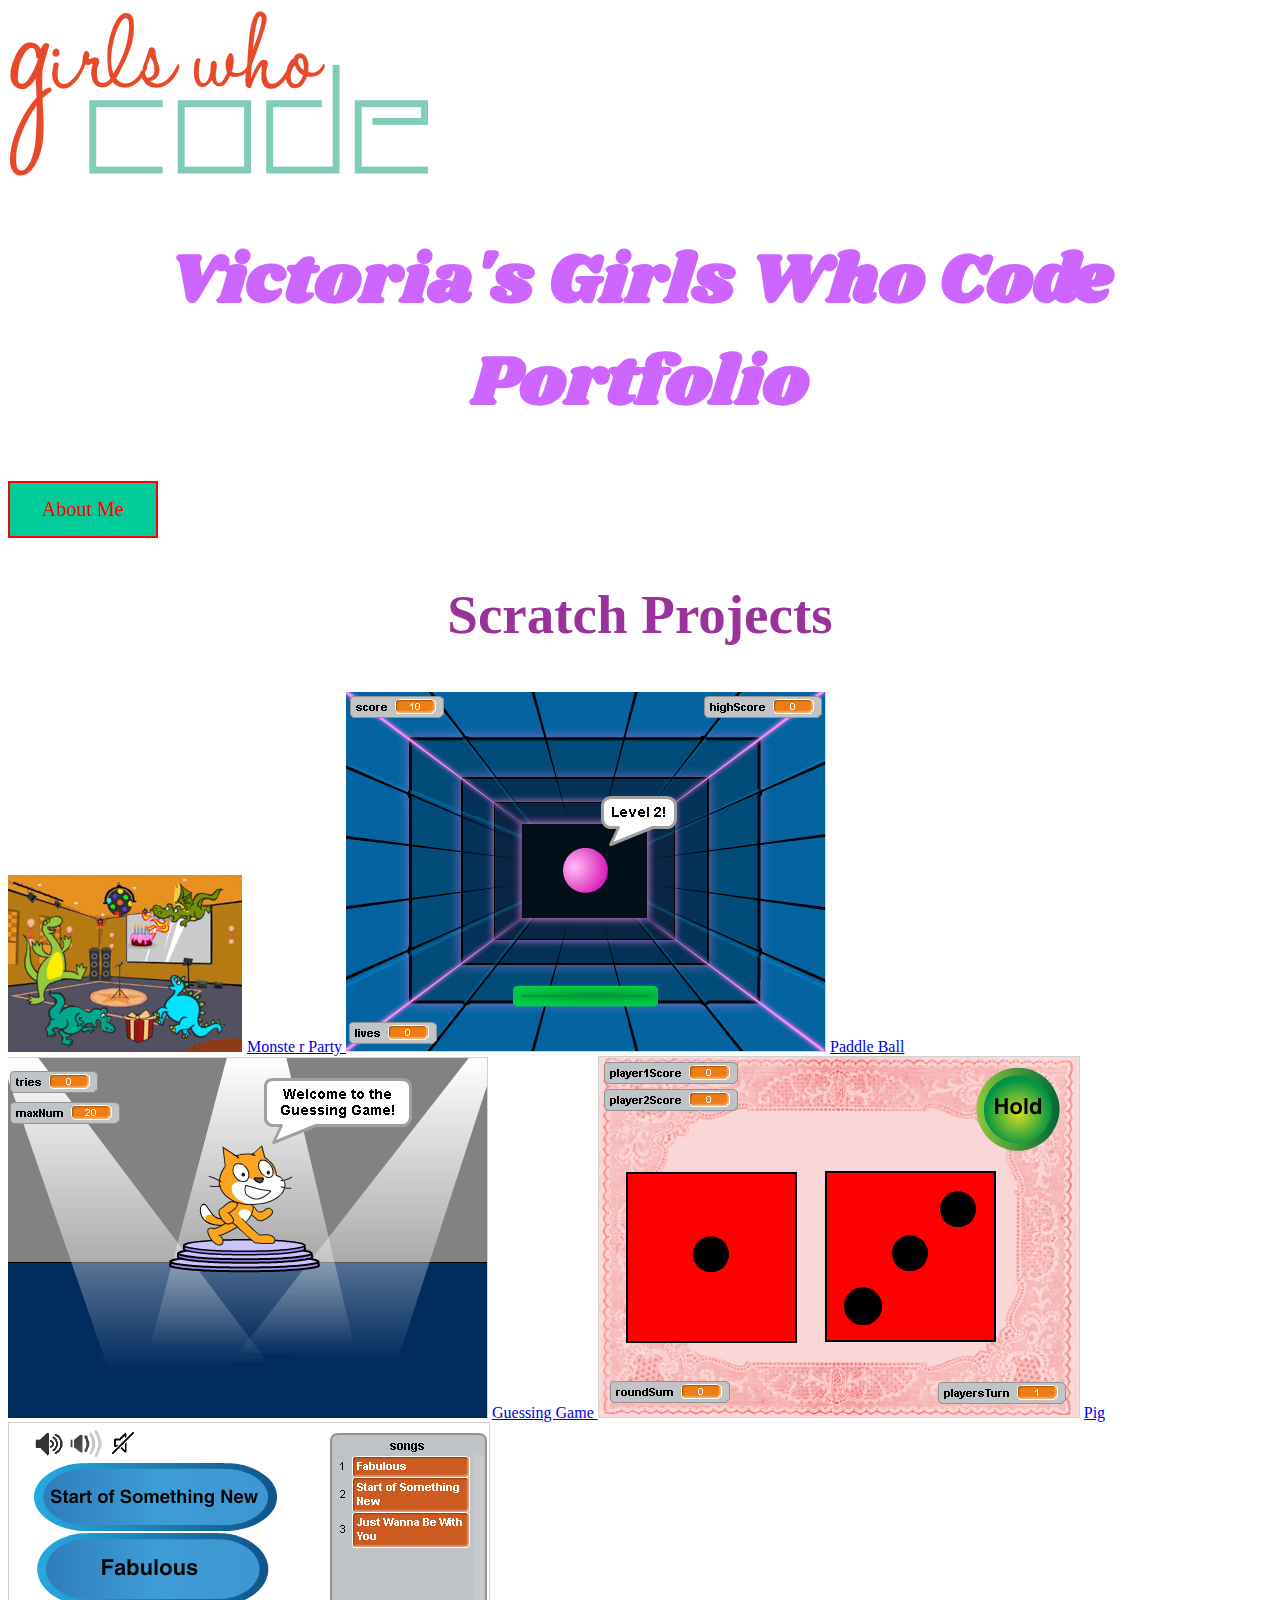
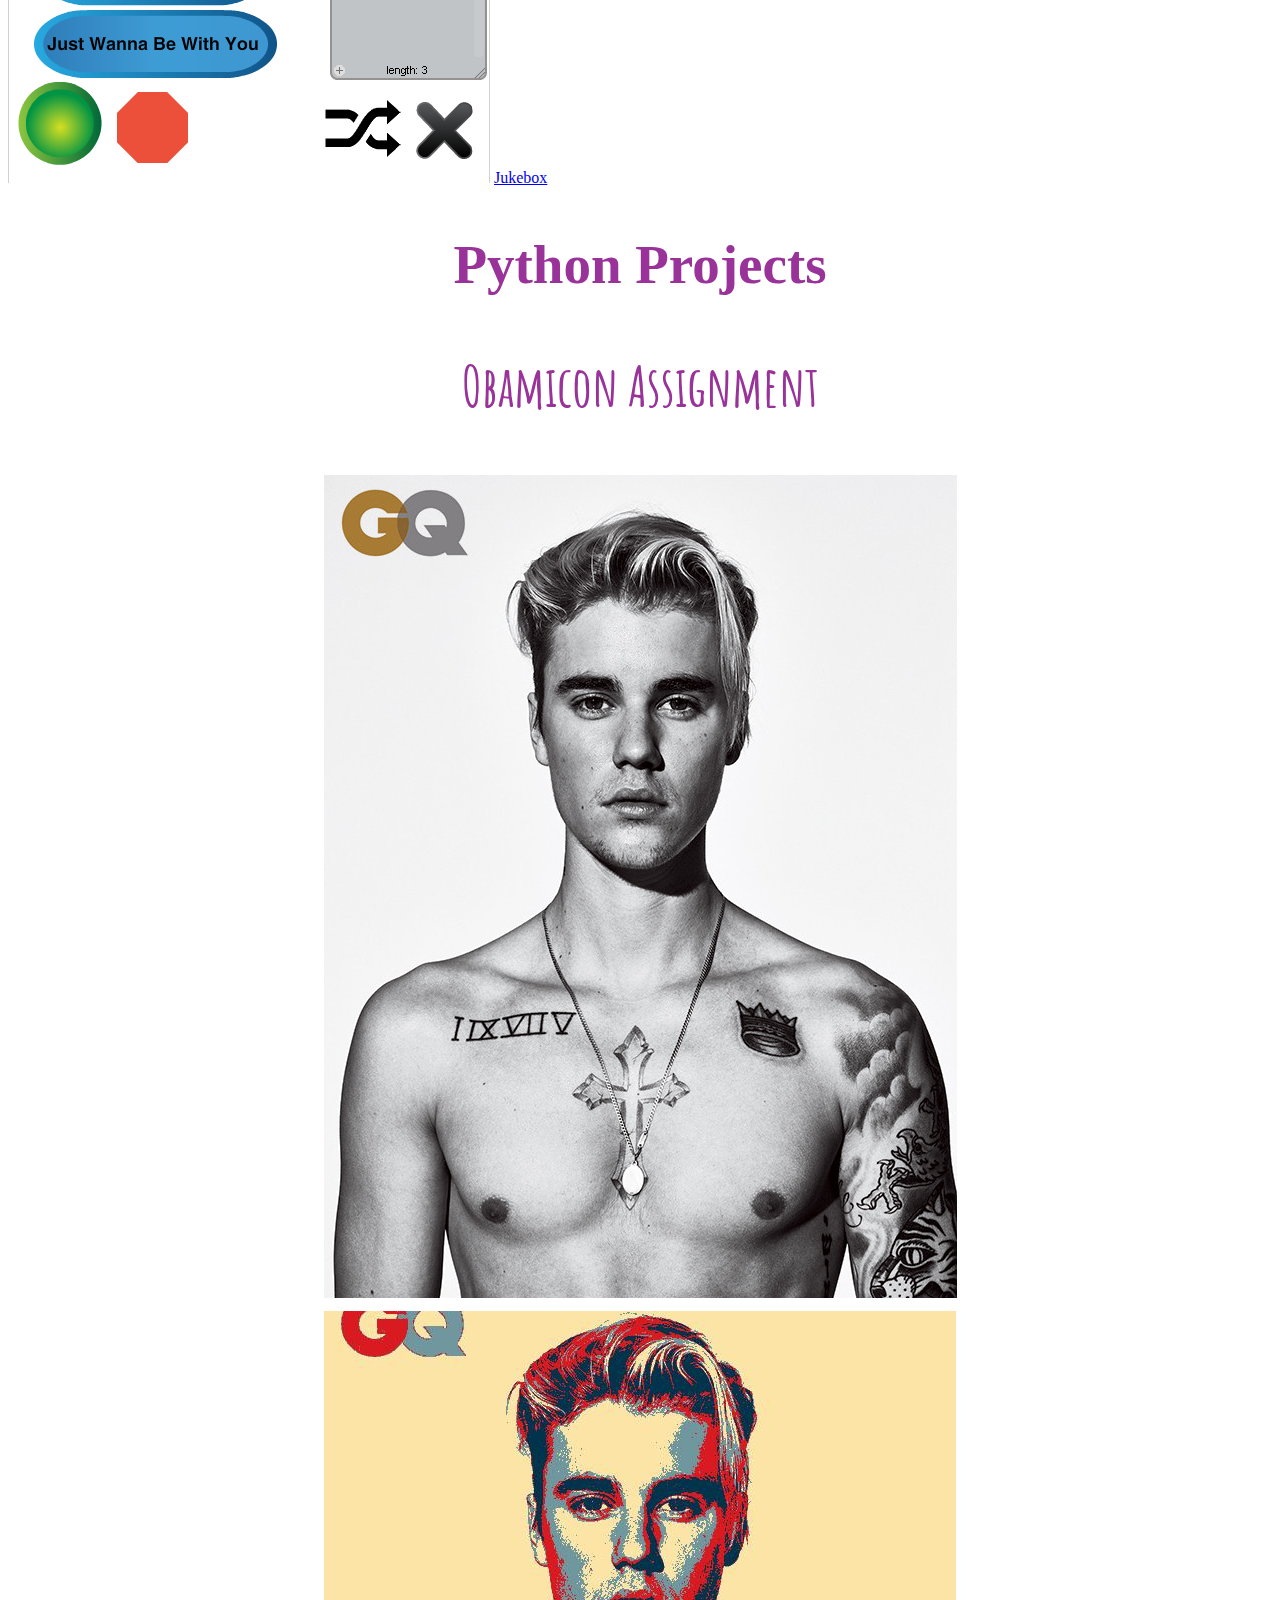
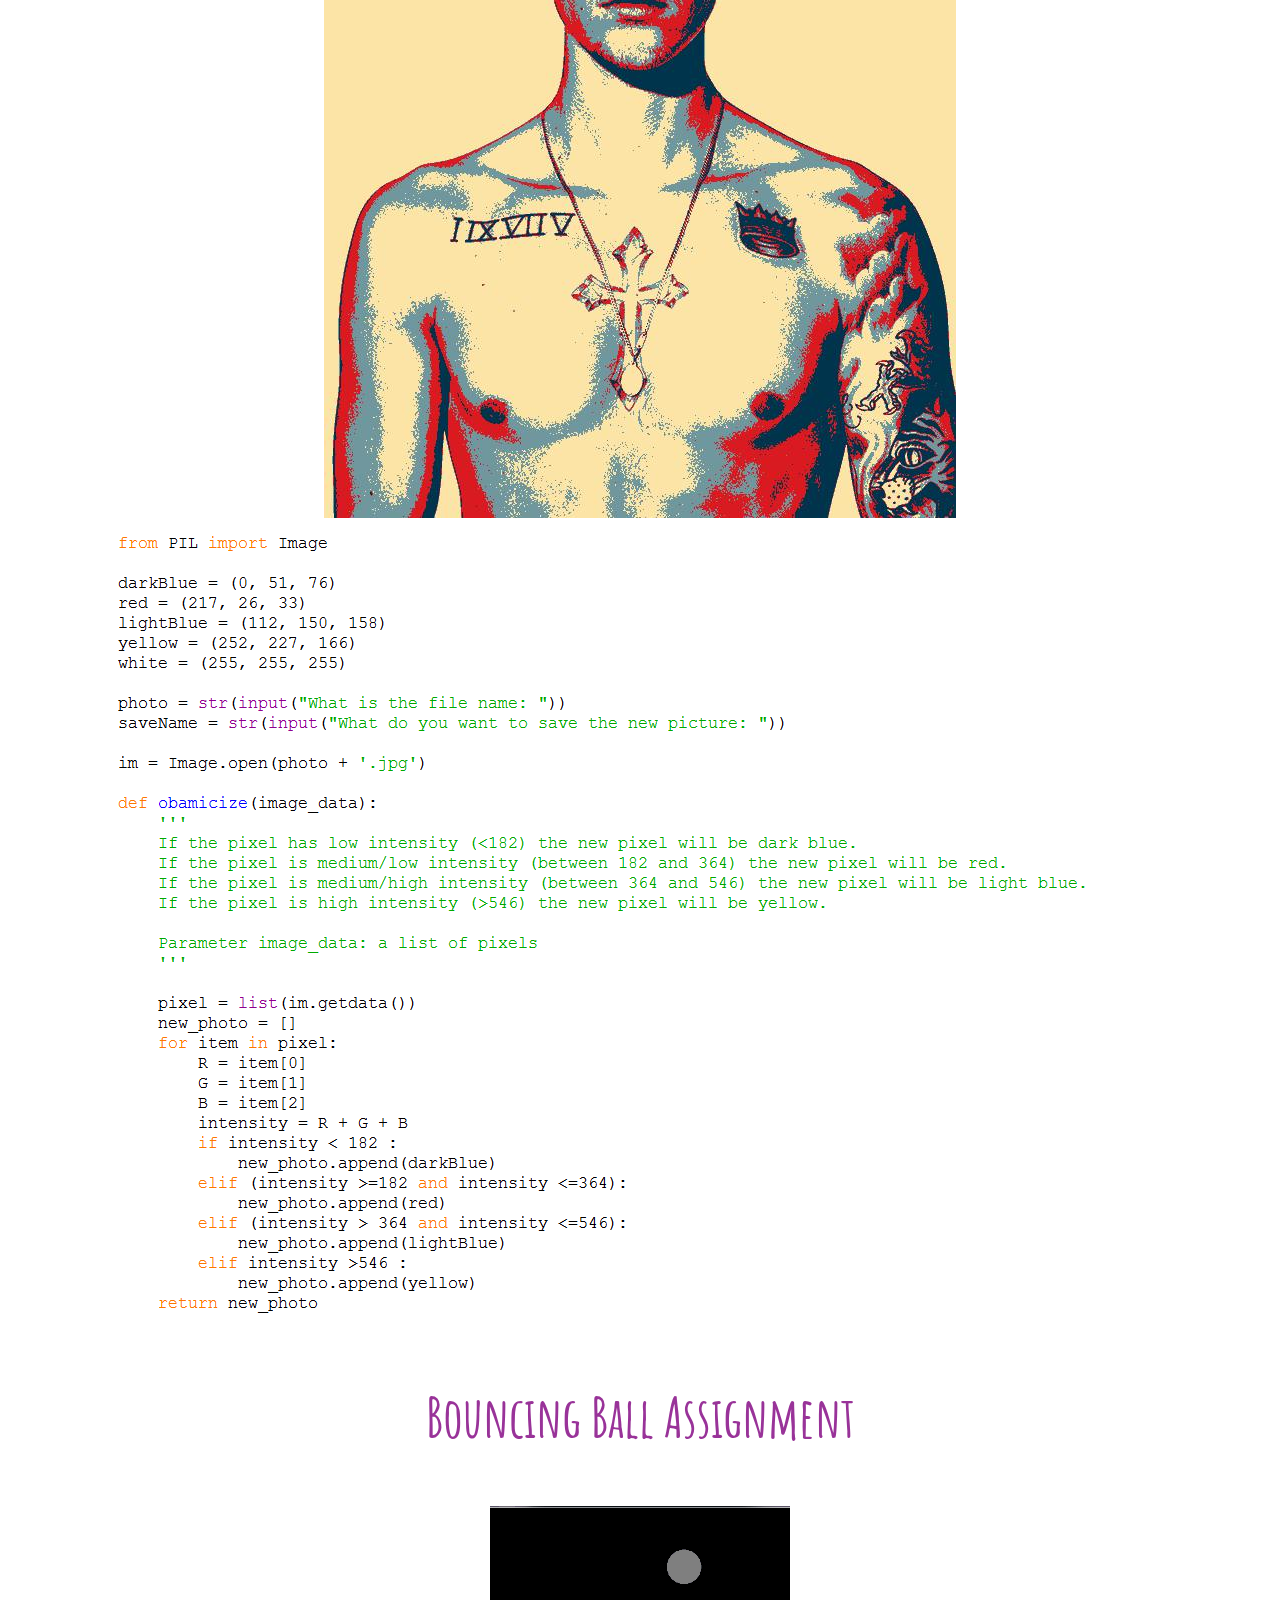
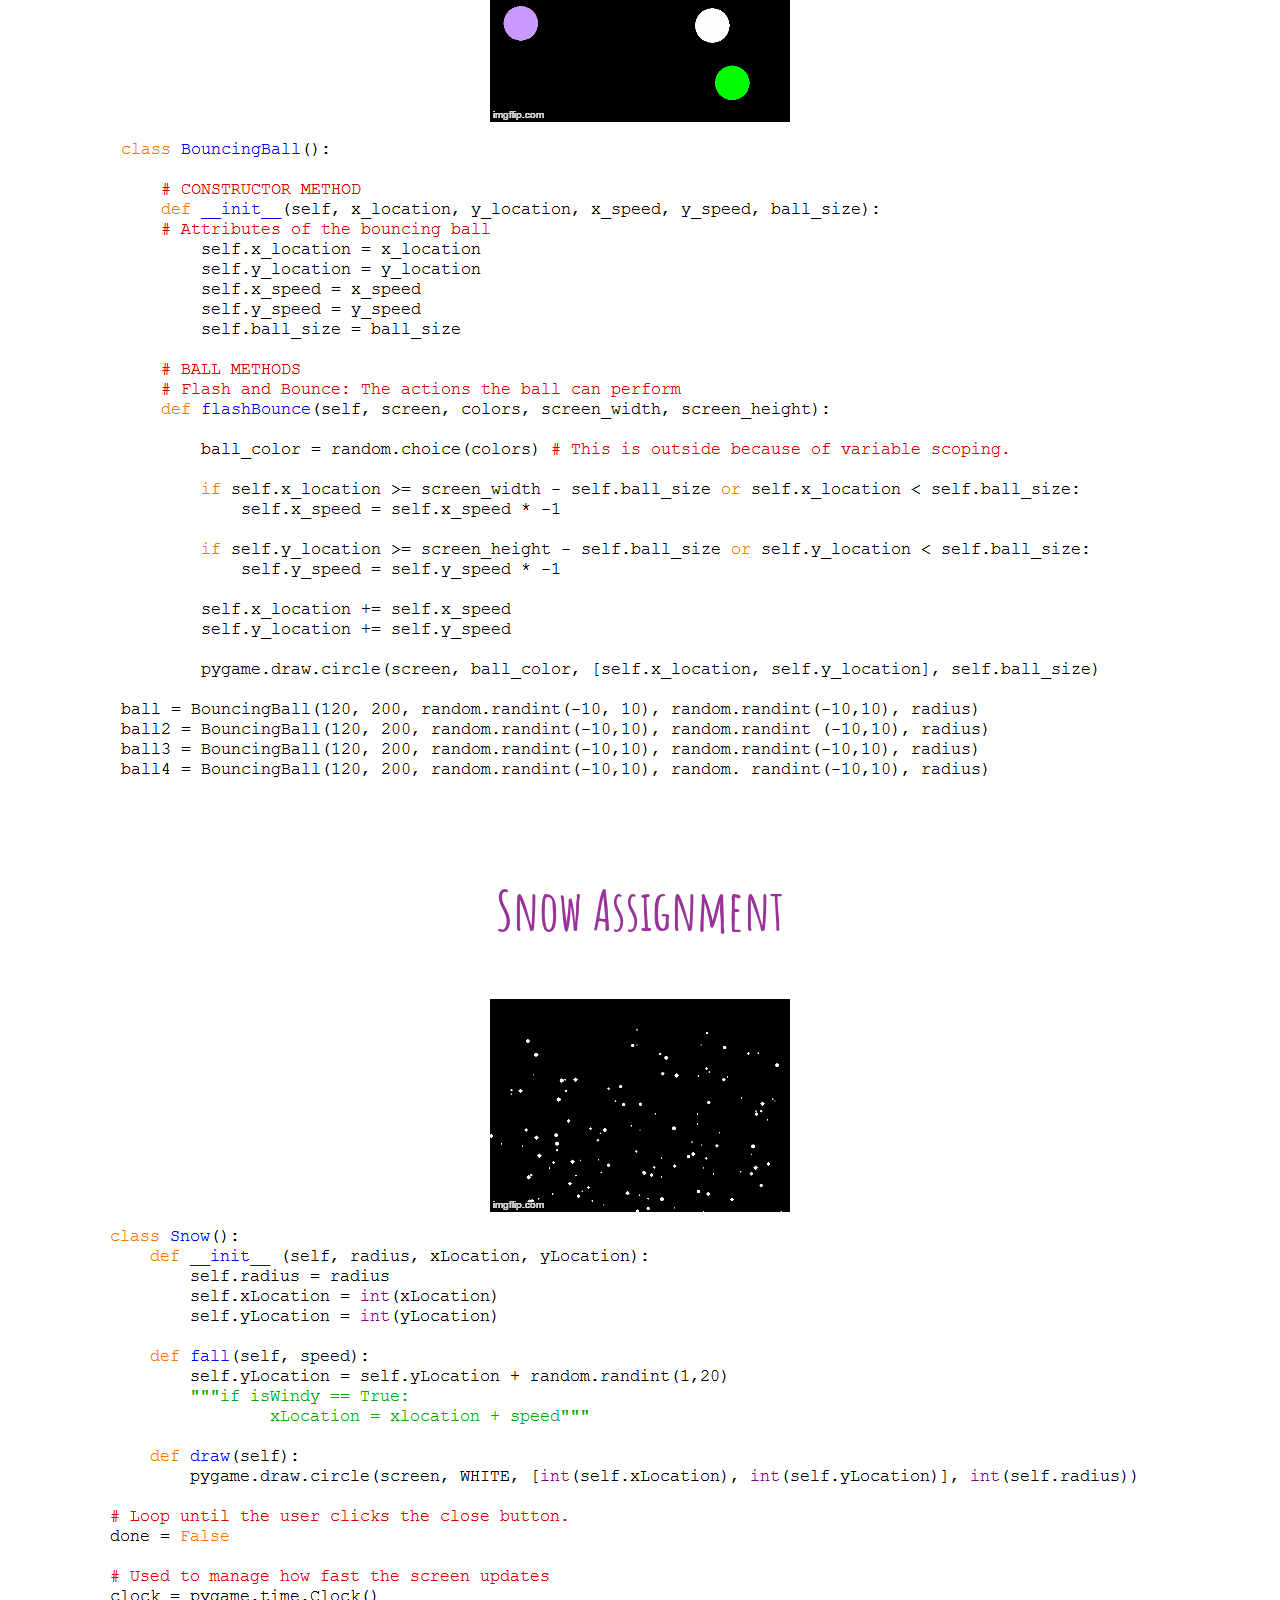
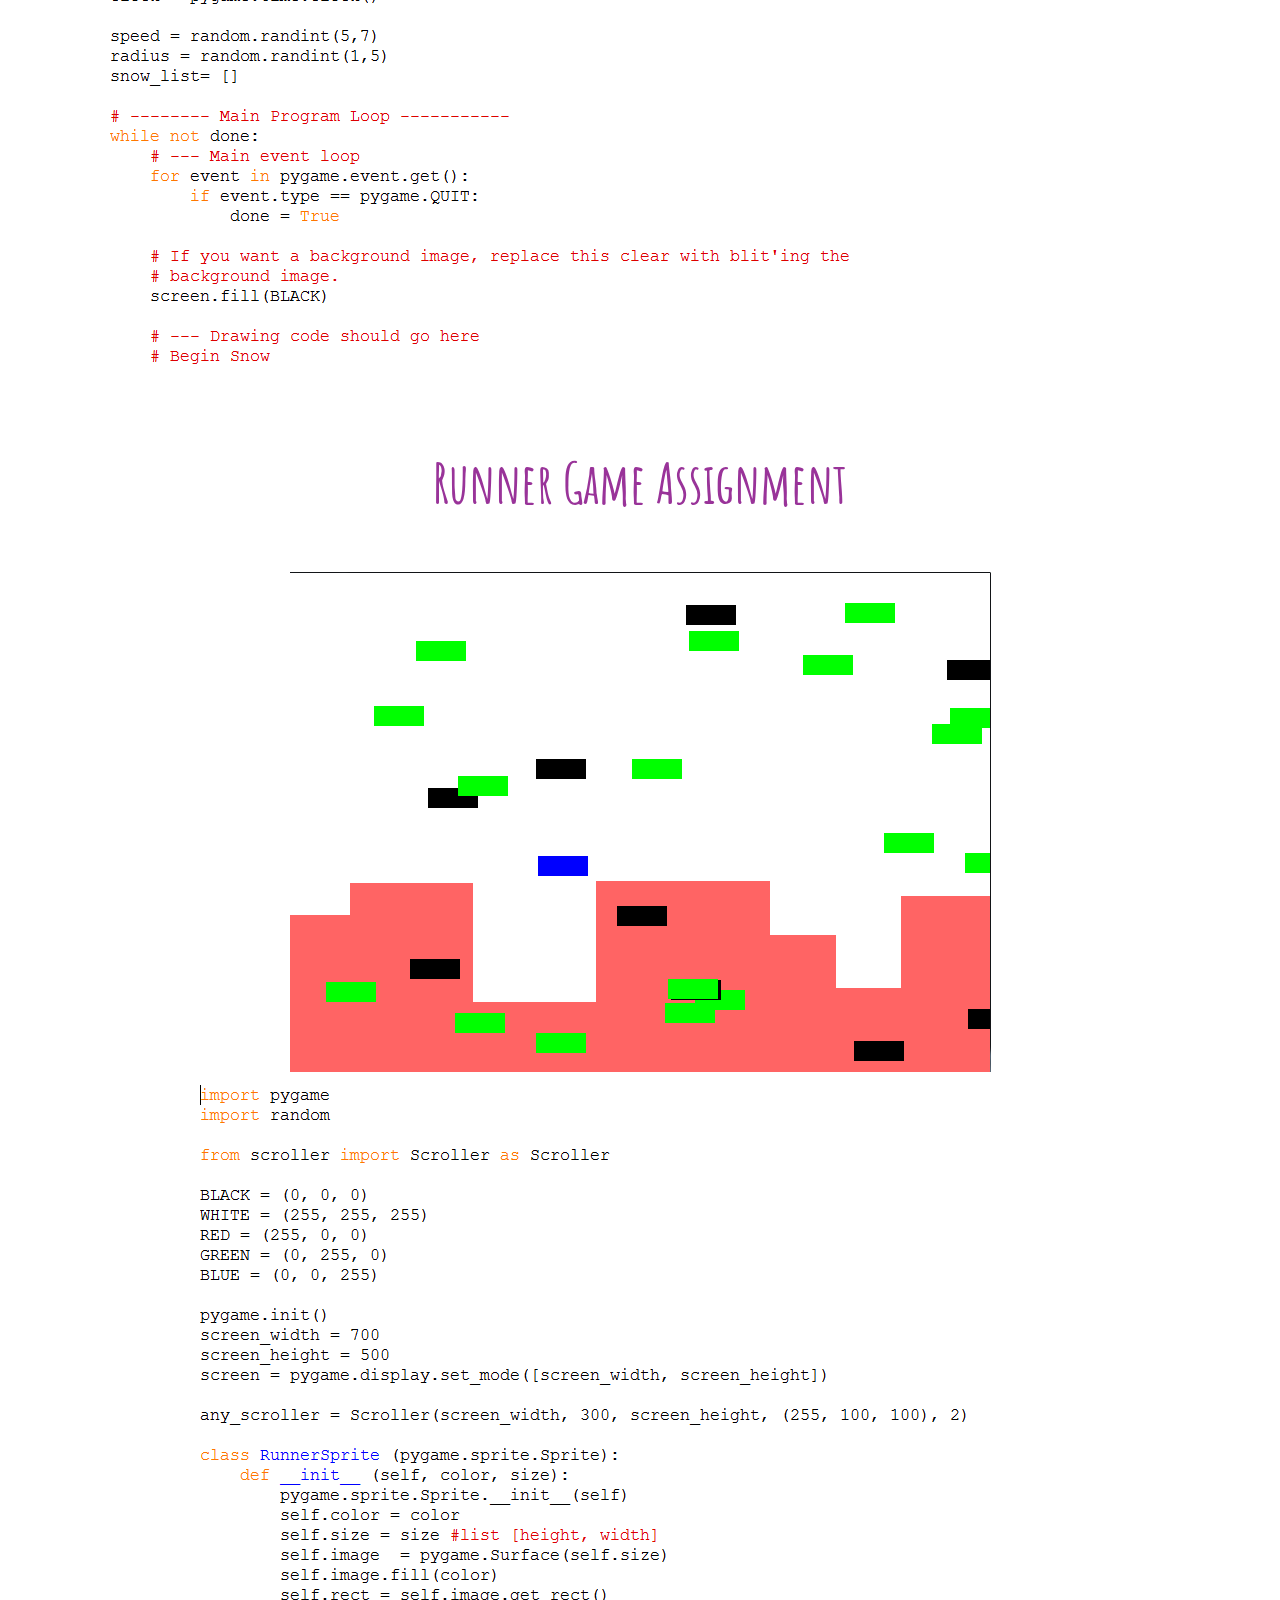
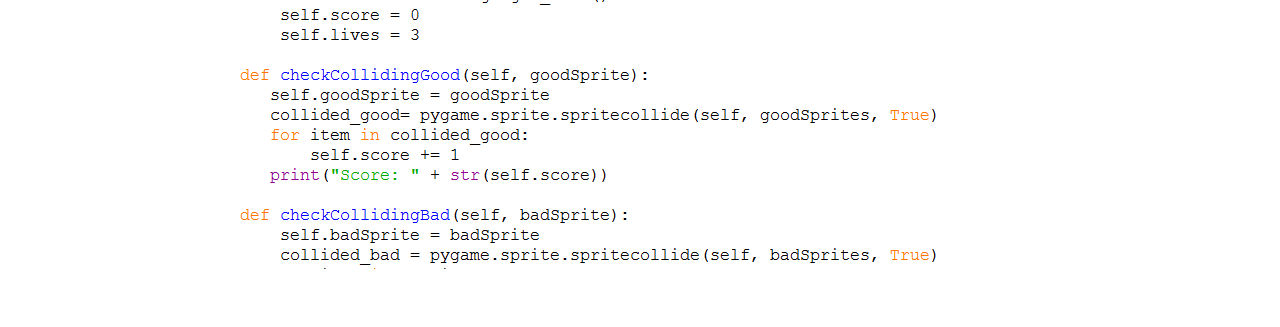
<file: index.html>
<!doctype html>
<html>
	<head>
		<link href="https://fonts.googleapis.com/css?family=Amatic+SC|Chewy|Courgette|Shrikhand" rel="stylesheet">
		<link rel = "stylesheet" href="MyStyles.css">
		<title> The Girls Who Code Experience </title>
	</head>
	<body>
		<img src = "girls-who-code.png">
		<h1>Victoria's Girls Who Code Portfolio</h1>
		
<!-- Trigger/Open The Modal -->
<button id="myBtn">About Me</button>

<!-- The Modal -->
<div id="myModal" class="modal">

  <!-- Modal content -->
  <div class="modal-content">
	<div class = "modal-header">
		<span class="close"> close </span>
		<h2>About Me</h2>
	</div>
	<div class = "modal-body">
		<p>About Me and stuff</p>
	</div>
	<div class = "modal-footer">
		<h3> words </h3>
	</div>
  </div>

</div>

<script>
// Get the modal
var modal = document.getElementById('myModal');

// Get the button that opens the modal
var btn = document.getElementById("myBtn");

// Get the <span> element that closes the modal
var span = document.getElementsByClassName("close")[0];

// When the user clicks the button, open the modal
btn.onclick = function() {
    modal.style.display = "block";
}

// When the user clicks on <span> (x), close the modal
span.onclick = function() {
    modal.style.display = "none";
}

// When the user clicks anywhere outside of the modal, close it
window.onclick = function(event) {
    if (event.target == modal) {
        modal.style.display = "none";
    }
}
</script>		
				
		<h2> Scratch Projects </h2>
		<img src="Monster_Party.gif"> 
		<a href = "https://scratch.mit.edu/projects/114997754/"> Monste r Party </a>
		<img src = "Paddle_Ball.png">
		<a href =  "https://scratch.mit.edu/projects/115073985/"> Paddle Ball </a>
		<img src = "Guessing_Game.png">
		<a href = "https://scratch.mit.edu/projects/115185997/"> Guessing Game </a>
		<img src = "Pig.png">
		<a href = "https://scratch.mit.edu/projects/115188963/"> Pig </a>
		<img src = "Jukebox.png">
		<a href = "https://scratch.mit.edu/projects/115299985/"> Jukebox </a>
		<p>
		</p>
		<h2> Python Projects <h2>
		<p> 
			Obamicon Assignment
		</p>
		<img src = "justin.png"> <img src = "love.png"> <img src = "Obamicon_Code.png">
		<p>
			Bouncing Ball Assignment
		</p>
		<img src = "bouncingBall.gif"> <img src = "bouncingBall_Code.png">
		<p>
			Snow Assignment
		</p>
		<img src = "snow.gif"> <img src = "snow_Code.png">
		<p>
			Runner Game Assignment
		</p>
		<img src = "Runner_Game.png"> <img src = "runnergame_Code.png">
	</body>
	
</html>
</file>
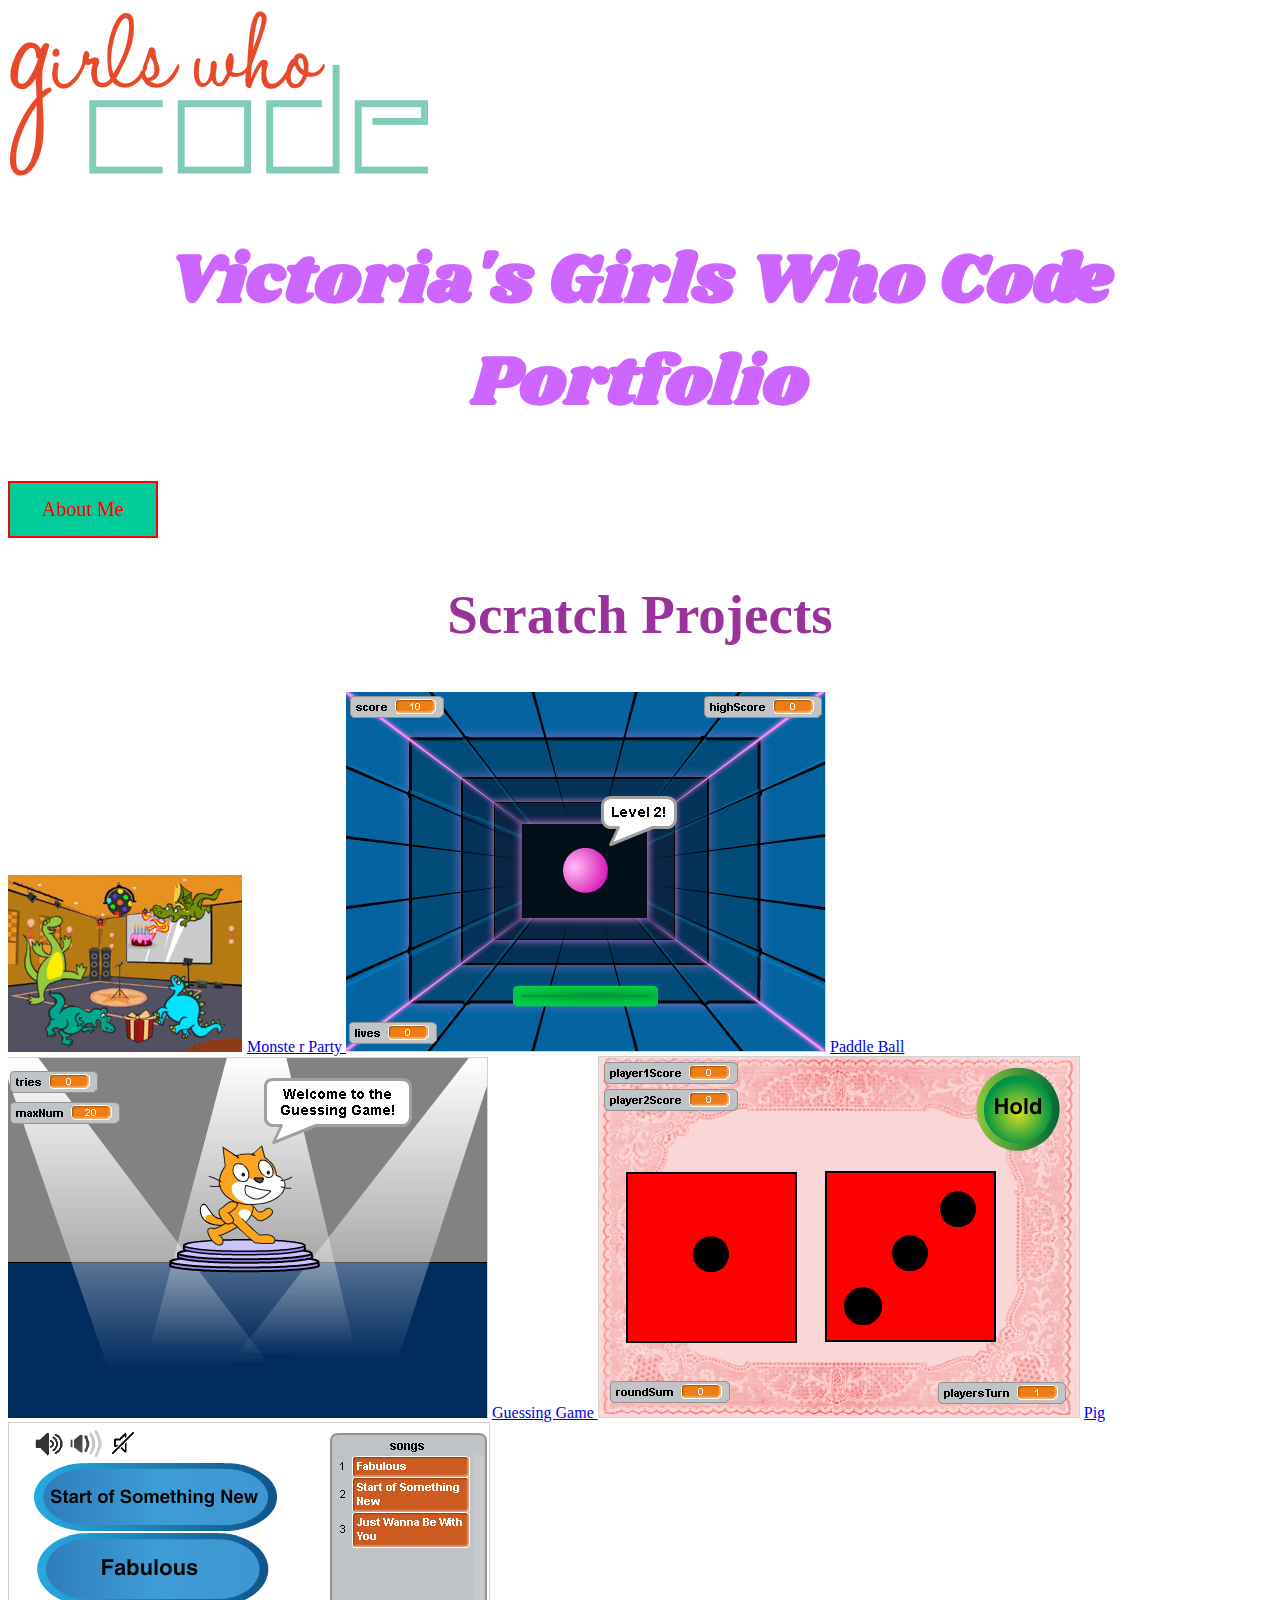
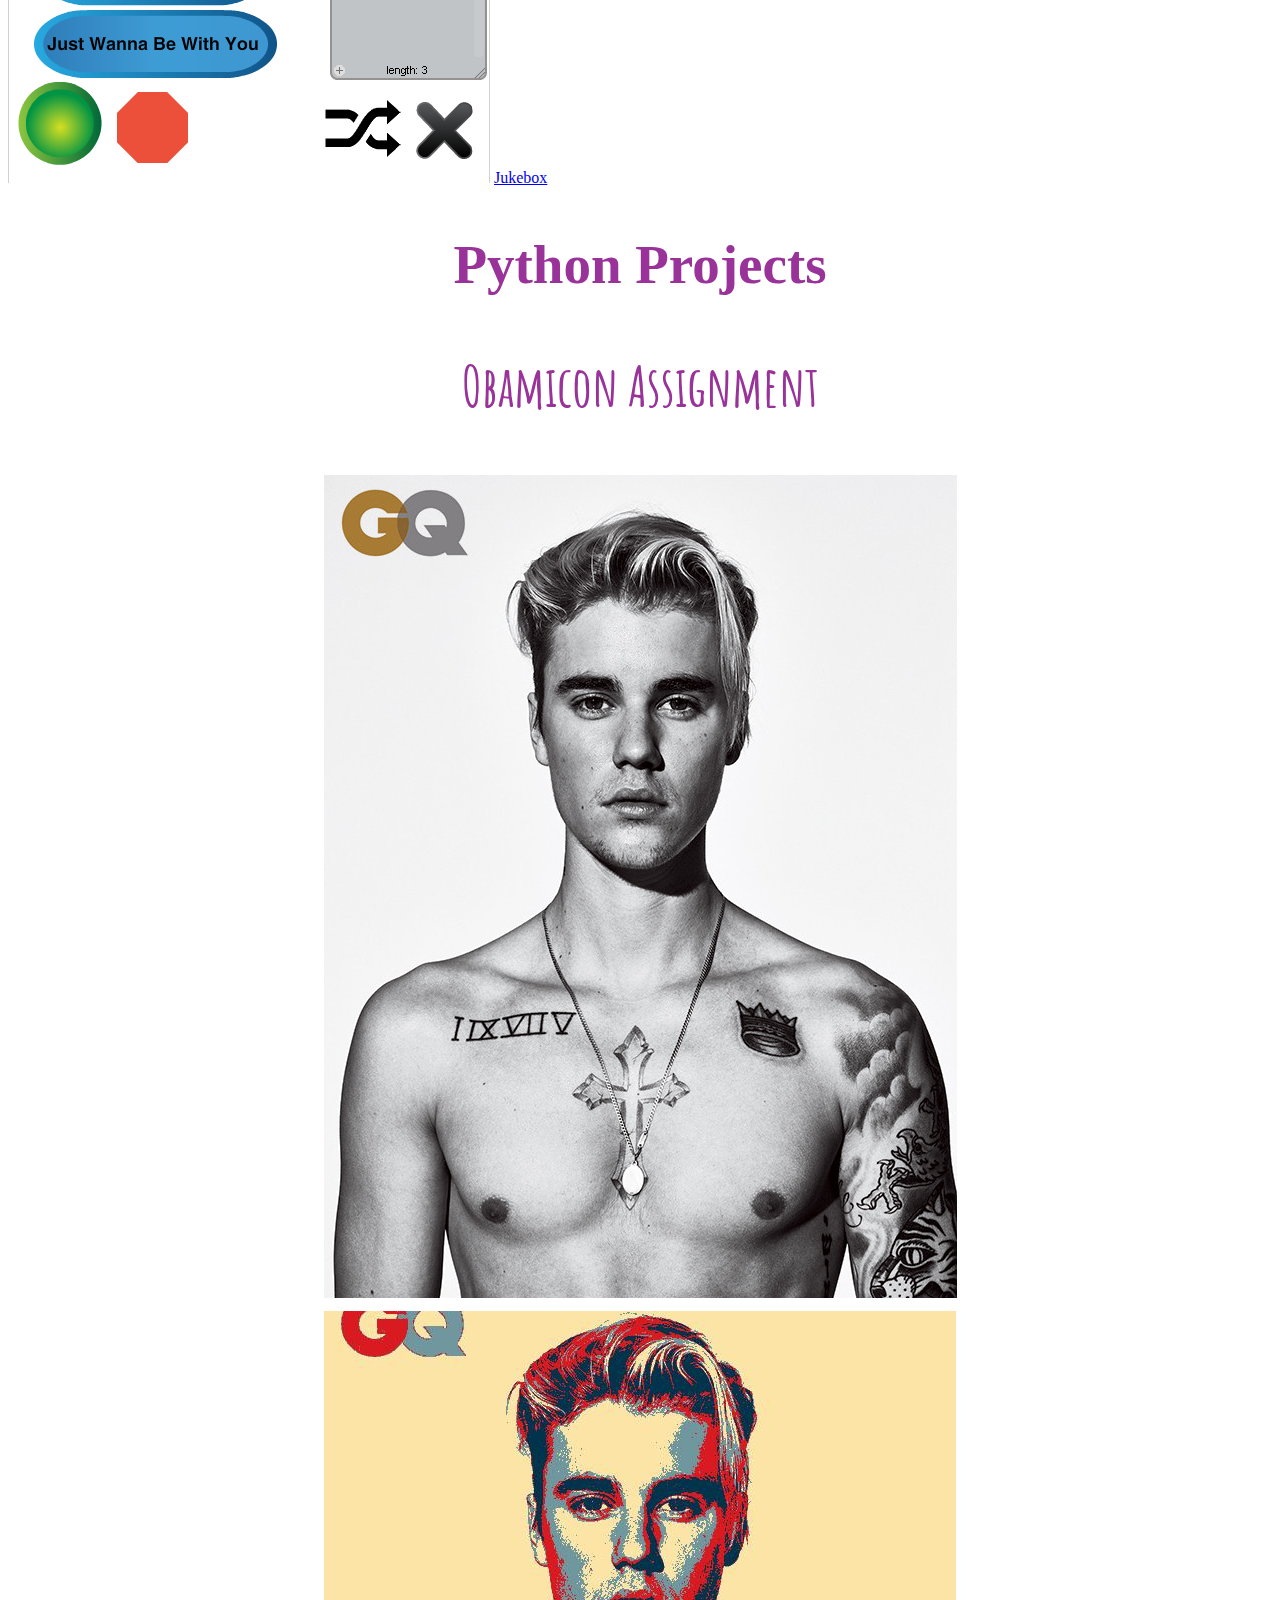
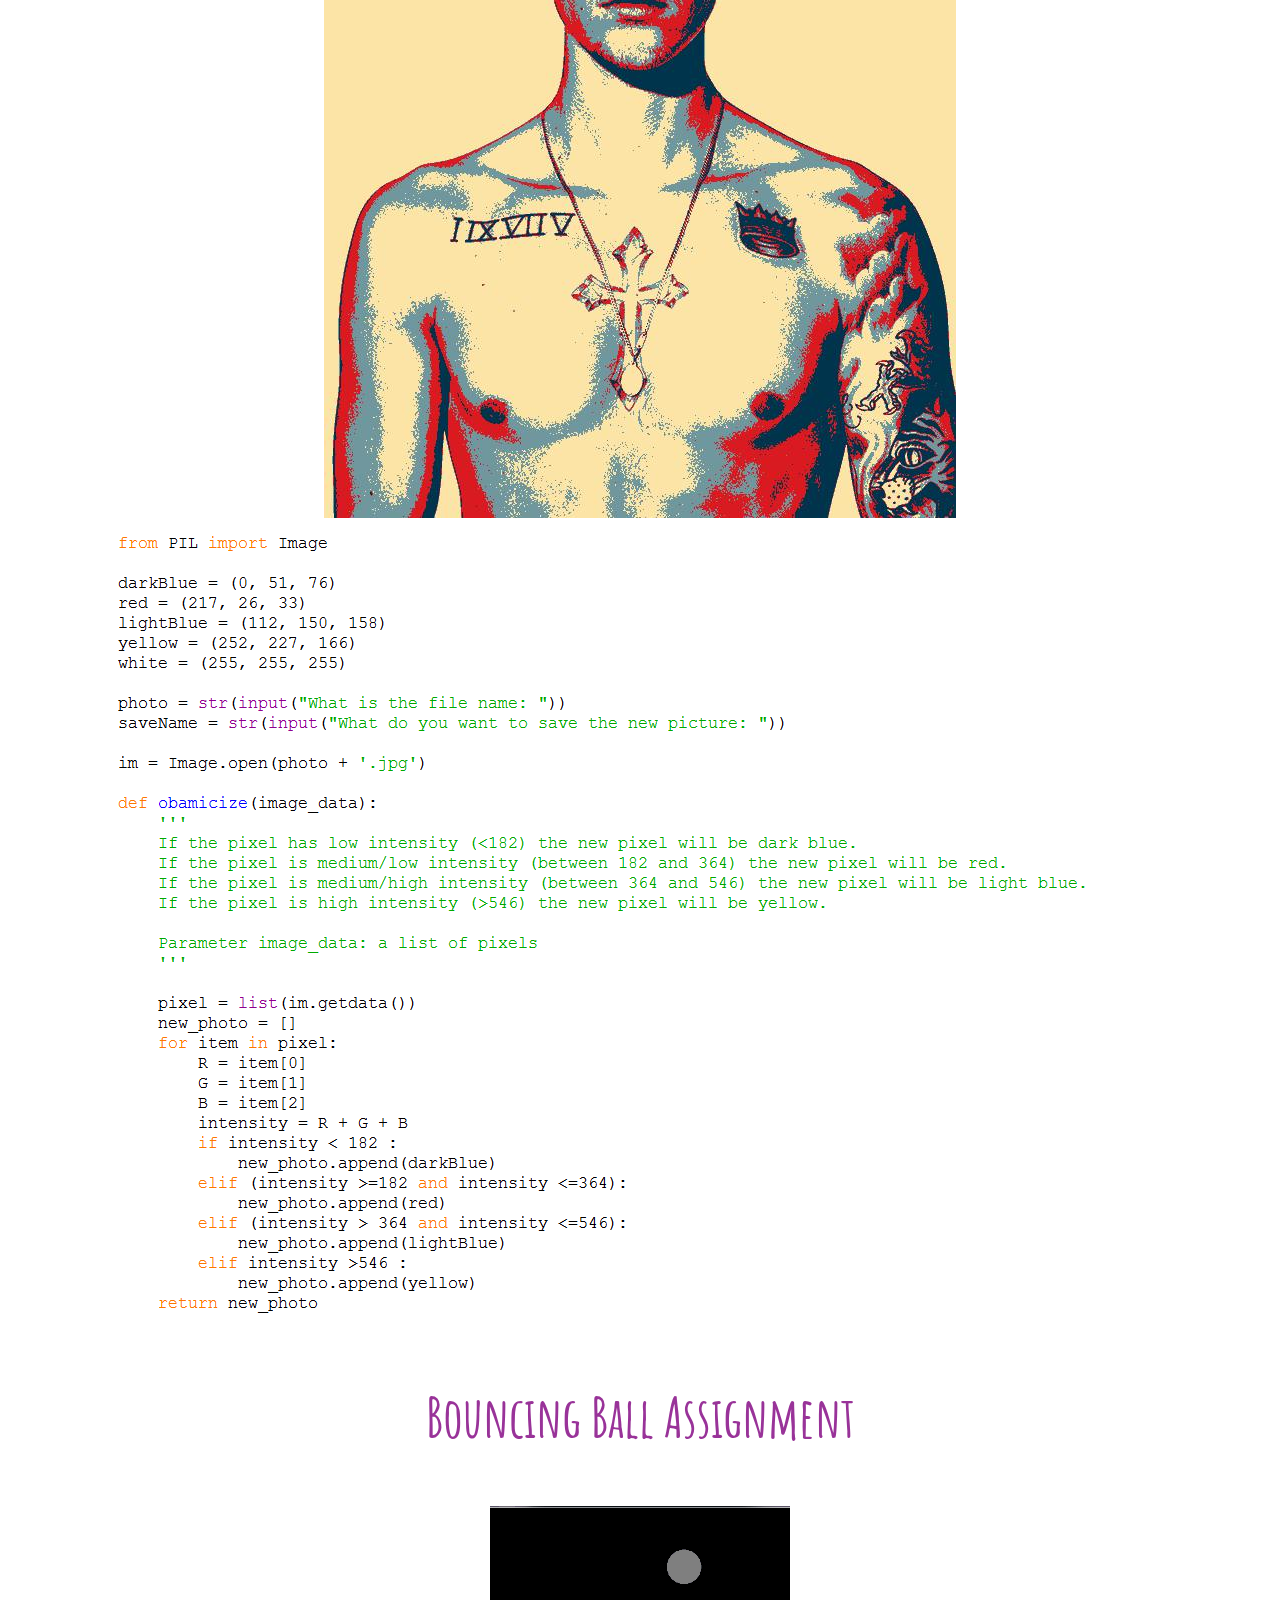
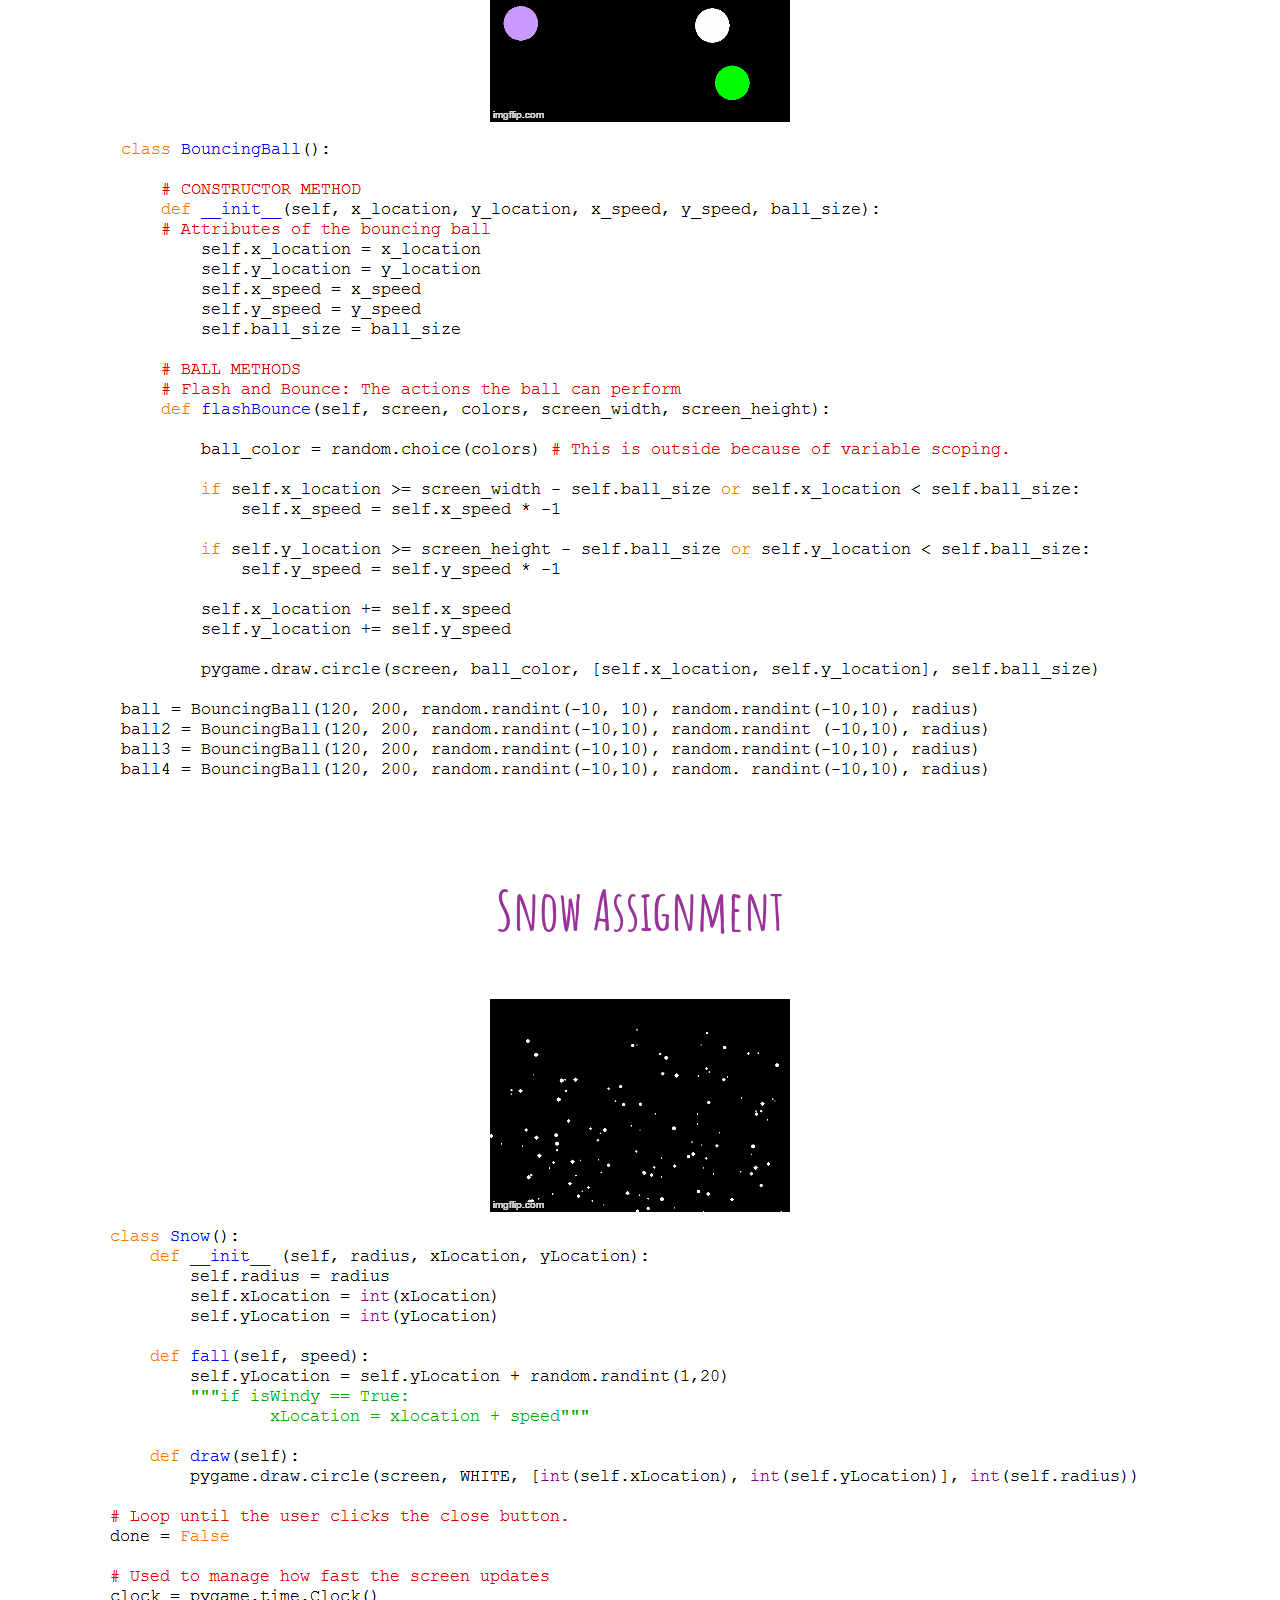
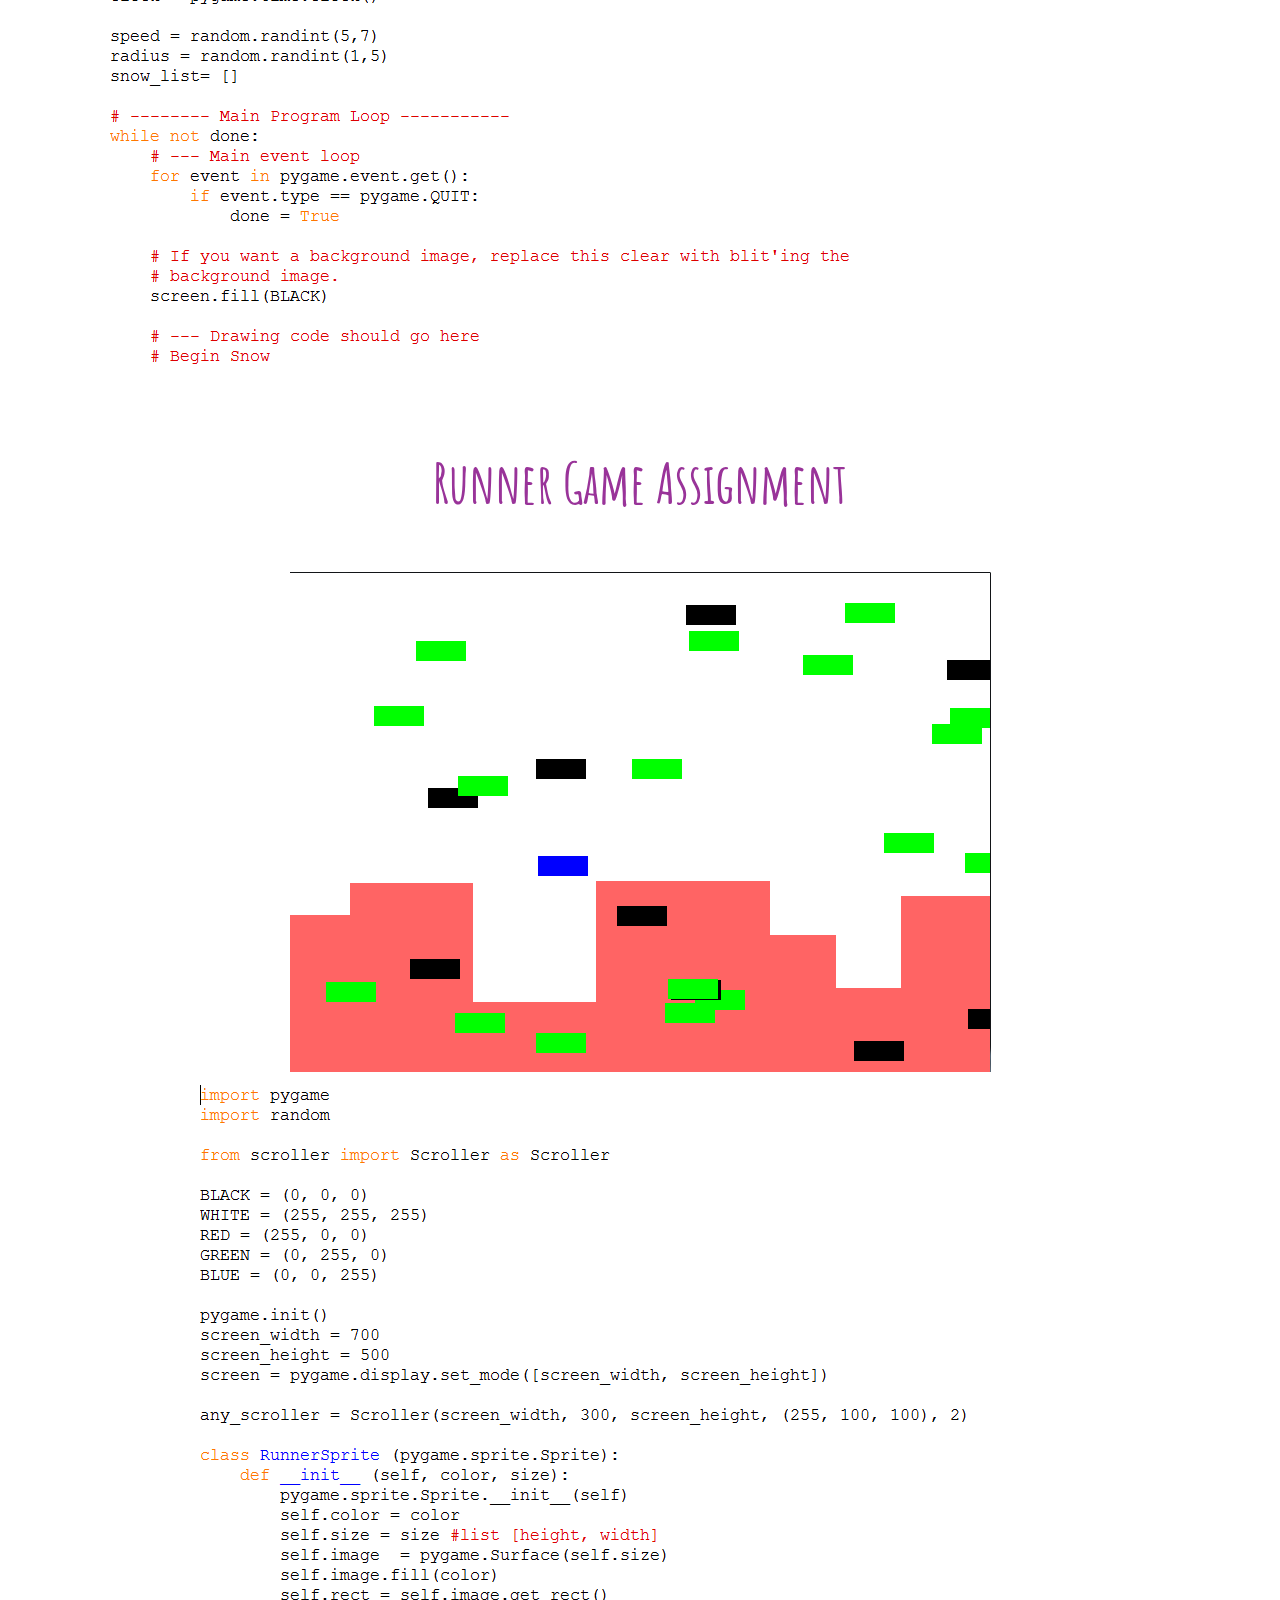
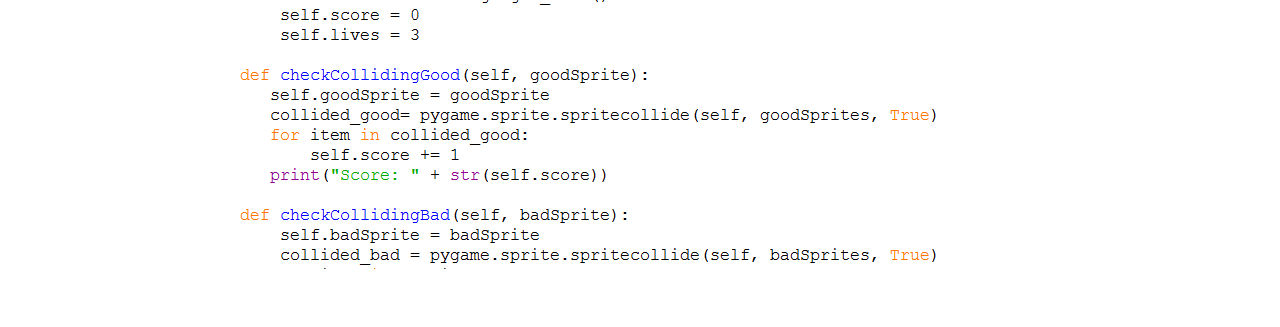
<file: portfolio.html>
<!doctype html>
<html>
	<head>
		<link href="https://fonts.googleapis.com/css?family=Amatic+SC|Chewy|Courgette|Shrikhand" rel="stylesheet">
		<link rel = "stylesheet" href="MyStyles.css">
		<title> The Girls Who Code Experience </title>
	</head>
	<body>
		<img src = "girls-who-code.png">
		<h1>Victoria's Girls Who Code Portfolio</h1>
		
<!-- Trigger/Open The Modal -->
<button id="myBtn">About Me</button>

<!-- The Modal -->
<div id="myModal" class="modal">

  <!-- Modal content -->
  <div class="modal-content">
	<div class = "modal-header">
		<span class="close"> close </span>
		<h2>About Me</h2>
	</div>
	<div class = "modal-body">
		<p>About Me and stuff</p>
	</div>
	<div class = "modal-footer">
		<h3> words </h3>
	</div>
  </div>

</div>

<script>
// Get the modal
var modal = document.getElementById('myModal');

// Get the button that opens the modal
var btn = document.getElementById("myBtn");

// Get the <span> element that closes the modal
var span = document.getElementsByClassName("close")[0];

// When the user clicks the button, open the modal
btn.onclick = function() {
    modal.style.display = "block";
}

// When the user clicks on <span> (x), close the modal
span.onclick = function() {
    modal.style.display = "none";
}

// When the user clicks anywhere outside of the modal, close it
window.onclick = function(event) {
    if (event.target == modal) {
        modal.style.display = "none";
    }
}
</script>		
				
		<h2> Scratch Projects </h2>
		<img src="Monster_Party.gif"> 
		<a href = "https://scratch.mit.edu/projects/114997754/"> Monste r Party </a>
		<img src = "Paddle_Ball.png">
		<a href =  "https://scratch.mit.edu/projects/115073985/"> Paddle Ball </a>
		<img src = "Guessing_Game.png">
		<a href = "https://scratch.mit.edu/projects/115185997/"> Guessing Game </a>
		<img src = "Pig.png">
		<a href = "https://scratch.mit.edu/projects/115188963/"> Pig </a>
		<img src = "Jukebox.png">
		<a href = "https://scratch.mit.edu/projects/115299985/"> Jukebox </a>
		<p>
		</p>
		<h2> Python Projects <h2>
		<p> 
			Obamicon Assignment
		</p>
		<img src = "justin.png"> <img src = "love.png"> <img src = "Obamicon_Code.png">
		<p>
			Bouncing Ball Assignment
		</p>
		<img src = "bouncingBall.gif"> <img src = "bouncingBall_Code.png">
		<p>
			Snow Assignment
		</p>
		<img src = "snow.gif"> <img src = "snow_Code.png">
		<p>
			Runner Game Assignment
		</p>
		<img src = "Runner_Game.png"> <img src = "runnergame_Code.png">
	</body>
	
</html>
</file>
<file: MyStyles.css>
h1 {
	font-family: 'Shrikhand', cursive;
	text-align: center;
	color: #cc66ff; 
	font-size: 70px;

}

h2{
	font-family: 'Chewy', cursive;
	text-align: center;
	color: #993399;
	font-size: 55px;
}

p {
	font-family: 'Amatic SC', cursive;
	text-align: center;
	color: #660033
	font-size: 40px;
}

#myBtn {
	background-color: #00cc99;
	border: 2px solid red;
	color: red; 
	padding: 15px 32px;
	text-decoration: none;
	font-family: 'Chewy' , cursive;
	font-size: 20px;
	
}
.modal {
    display: none; /* Hidden by default */
    position: fixed; /* Stay in place */
    z-index: 1; /* Sit on top */
    padding-top: 100px; /* Location of the box */
    left: 0;
    top: 0;
    width: 100%; /* Full width */
    height: 100%; /* Full height */
    overflow: auto; /* Enable scroll if needed */
    background-color: rgb(0,0,0); /* Fallback color */
    background-color: rgba(0,0,0,0.4); /* Black w/ opacity */
}

/* Modal Header */
.modal-header {
    padding: 2px 16px;
    background-color: #5cb85c;
    color: white;
}

/* Modal Body */
.modal-body {padding: 2px 16px;}

/* Modal Footer */
.modal-footer {
    padding: 2px 16px;
    background-color: #5cb85c;
    color: white;

/* Modal Content */
.modal-content {
    background-color: #fefefe;
    margin: auto;
    padding: 55px;
    border: 1px solid #888;
    width: 80%;
	font-size: 55px;
}

/* The Close Button */
.close {
    color: #aaaaaa;
    float: right;
    font-size: 25px;
    font-weight: bold;
}

.close:hover,
.close:focus {
    color: #000;
    text-decoration: none;
    cursor: pointer;
}

/* Add Animation */
@-webkit-keyframes animatetop {
    from {top: -300px; opacity: 0} 
    to {top: 0; opacity: 1}
}

@keyframes animatetop {
    from {top: -300px; opacity: 0}
    to {top: 0; opacity: 1}
}

body{
	
	background-image: url("http://www.pptbackgroundstemplates.com/backgrounds/Floral-Lace-Ornament-Backgrounds.jpg");
}
</file>
